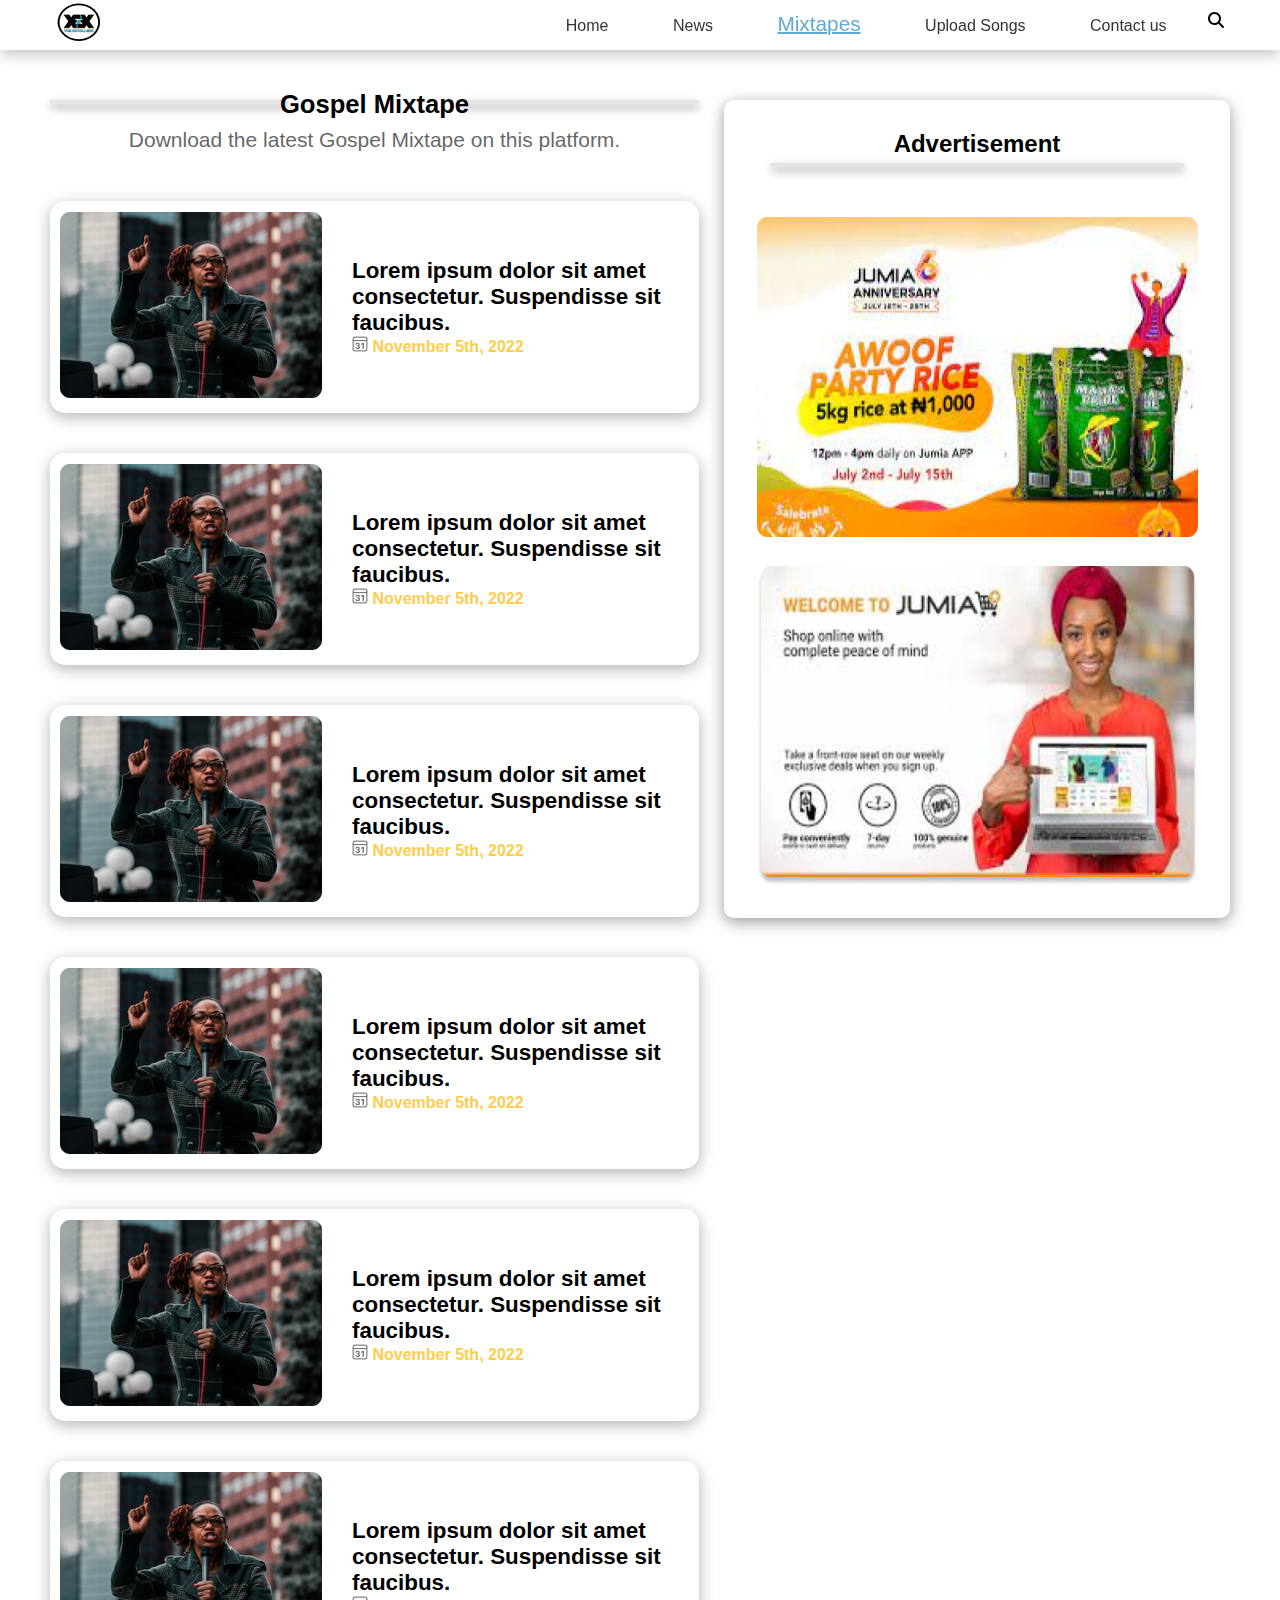
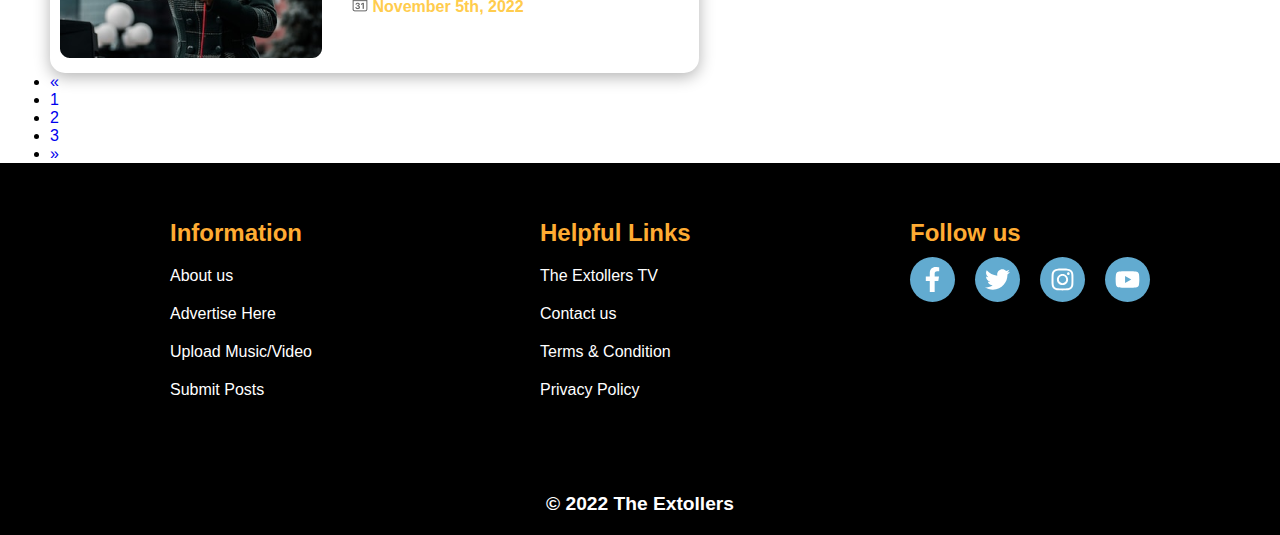
<file: mixtape.html>
<!DOCTYPE html>
<html lang="en">
<head>
    <meta charset="UTF-8">
    <meta http-equiv="X-UA-Compatible" content="IE=edge">
    <meta name="viewport" content="width=device-width, initial-scale=1.0">
    <title>Mixtapes</title>
    <link rel="stylesheet" href="assets/css/styles.css">
    <link rel="stylesheet" href="assets/css/upload-songs.css">
    <link rel="stylesheet" href="assets/css/mixtape.css">
</head>
<body>
     <!-- nav bar section -->
     <div id="navbar">
        <div class="nav-content">
            <div class="logo">
                <a href="index.html"><img src="assets/img/958ea760-5136-4a03-be71-be8d624257a1 1.png" alt=""></a>
            </div>
            <div class="nav-texts">
                <ul>
                    <a href="index.html"><li class="active-black">Home</li></a>
                    <a href="news.html"><li class="active-black">News</li></a>
                    <a href="mixtape.html" class="active"><li>Mixtapes</li></a>
                    <a href="upload-songs.html"><li class="active-black">Upload Songs</li></a>
                    <a href="contact.html"><li class="active-black">Contact us</li></a>
                </ul>
                <i class="fa-solid fa-magnifying-glass"></i>
            </div>
        </div>
    </div>

    <!-- mixtapes -->
    <div class="mixtape" style="margin-top: 100px;">
        <div class="left">
            <div class="header">
                <span>
                    <div class="line"></div>
                    <div class="line"></div>
                </span>
                <div class="heading"><h3>Gospel Mixtape</h3></div>
                <p>Download the latest Gospel Mixtape on this platform.</p>
            </div>

            <div class="body">
                <a href="#">
                    <div class="box">
                        <div class="left"><img src="assets/img/Rectangle 29.png" alt=""></div>
                        <div class="right">
                            <a href="#">
                                <div class="right">
                                    <p>Lorem ipsum dolor sit amet consectetur. Suspendisse sit faucibus.</p>
                                    <p><span><img src="assets/img/Group (3).png" alt=""></span> November 5th, 2022</p>
                                </div>
                            </a>
                        </div>
                    </div>
                </a>
                <a href="#">
                    <div class="box">
                        <div class="left"><img src="assets/img/Rectangle 29.png" alt=""></div>
                        <div class="right">
                            <a href="#">
                                <div class="right">
                                    <p>Lorem ipsum dolor sit amet consectetur. Suspendisse sit faucibus.</p>
                                    <p><span><img src="assets/img/Group (3).png" alt=""></span> November 5th, 2022</p>
                                </div>
                            </a>
                        </div>
                    </div>
                </a>
                <a href="#">
                    <div class="box">
                        <div class="left"><img src="assets/img/Rectangle 29.png" alt=""></div>
                        <div class="right">
                            <a href="#">
                                <div class="right">
                                    <p>Lorem ipsum dolor sit amet consectetur. Suspendisse sit faucibus.</p>
                                    <p><span><img src="assets/img/Group (3).png" alt=""></span> November 5th, 2022</p>
                                </div>
                            </a>
                        </div>
                    </div>
                </a>
                <a href="#">
                    <div class="box">
                        <div class="left"><img src="assets/img/Rectangle 29.png" alt=""></div>
                        <div class="right">
                            <a href="#">
                                <div class="right">
                                    <p>Lorem ipsum dolor sit amet consectetur. Suspendisse sit faucibus.</p>
                                    <p><span><img src="assets/img/Group (3).png" alt=""></span> November 5th, 2022</p>
                                </div>
                            </a>
                        </div>
                    </div>
                </a>
                <a href="#">
                    <div class="box">
                        <div class="left"><img src="assets/img/Rectangle 29.png" alt=""></div>
                        <div class="right">
                            <a href="#">
                                <div class="right">
                                    <p>Lorem ipsum dolor sit amet consectetur. Suspendisse sit faucibus.</p>
                                    <p><span><img src="assets/img/Group (3).png" alt=""></span> November 5th, 2022</p>
                                </div>
                            </a>
                        </div>
                    </div>
                </a>
                <a href="#">
                    <div class="box">
                        <div class="left"><img src="assets/img/Rectangle 29.png" alt=""></div>
                        <div class="right">
                            <a href="#">
                                <div class="right">
                                    <p>Lorem ipsum dolor sit amet consectetur. Suspendisse sit faucibus.</p>
                                    <p><span><img src="assets/img/Group (3).png" alt=""></span> November 5th, 2022</p>
                                </div>
                            </a>
                        </div>
                    </div>
                </a>
                
            </div>
            <!-- pagination -->

        <nav aria-label="Page navigation example">
            <ul class="pagination">
              <li class="page-item">
                <a class="page-link" href="#" aria-label="Previous">
                  <span aria-hidden="true">&laquo;</span>
                </a>
              </li>
              <li class="page-item"><a class="page-link" href="#">1</a></li>
              <li class="page-item"><a class="page-link" href="#">2</a></li>
              <li class="page-item"><a class="page-link" href="#">3</a></li>
              <li class="page-item">
                <a class="page-link" href="#" aria-label="Next">
                  <span aria-hidden="true">&raquo;</span>
                </a>
              </li>
            </ul>
        </nav>
        </div>
        <div class="right-box">
            <div class="header">
                <div class="heading"><h3>Advertisement</h3></div>
                <div class="line"></div>
            </div>
            <div class="advert-img">
                <a href="#"><img src="assets/img/Rectangle 10.png" alt=""></a>
                <a href="#"><img src="assets/img/Rectangle 13.png" alt=""></a>
            </div>
        </div>
    </div>   
    
    
     <!-- footer -->

     <div class="footer">
        <div class="top">
            <div class="content">
                <div class="head">Information</div>
                <div class="body">
                    <p>About us</p>
                    <p>Advertise Here</p>
                    <p>Upload Music/Video</p>
                    <p>Submit Posts</p>
                </div>
            </div>
            
            <div class="content">
                <div class="head">Helpful Links</div>
                <div class="body">
                    <p>The Extollers TV</p>
                    <p>Contact us</p>
                    <p>Terms & Condition</p>
                    <p>Privacy Policy</p>
                </div>
            </div>
    
            <div class="content">
                <div class="head">Follow us</div>
                <div class="body">
                    <div class="footer-icons">
                        <a href="https://www.facebook.com/theextollersmusic?mibextid=ZbWKwL"><i class="fa-brands fa-facebook-f fa-lg circle-icon"></i></a>
                        <a href="#"><i class="fa-brands fa-twitter fa-lg circle-icon"></i></a>
                        <a href="https://www.instagram.com/theextollersmusic/"><i class="fa-brands fa-instagram fa-lg circle-icon"></i></a>
                        <a href="https://www.youtube.com/channel/UCGebTPYTFOXE3rMUgydhAWQ"><i class="fa-brands fa-youtube fa-lg circle-icon"></i></a>
                    </div>
                </div>
            </div>
    
        </div>
        
       <p class="bottom">&#169; 2022 The Extollers</p>
    </div>

      

    <script src="assets/js/all.js"></script>
</body>
</html>
</file>
<file: assets/css/styles.css>
*{
    padding: 0;
    margin: 0;
    box-sizing: border-box;
}

body{
    font-family: 'Nunito', sans-serif;
    /* padding: 0 50px; */
    scroll-behavior: smooth;
                                                
}
a{
    text-decoration: none;
    
}

h3{
    font-size: 1.5rem;
}

h2{
    font-size: 2rem;
}

.active{
    text-decoration: underline;
    text-decoration-thickness: 2px;
    font-size: 1.3rem;
    transition: all .3s;
    color: #62ABD0;
}

.active-black{
    color: #333;
}
   
.line{
    display: flex;
    justify-content: center;
    width: 100%;
    padding: 0 50px;
    border: 2px solid rgba(0, 0, 0, 0.1);
    box-shadow: 0px 4px 10px rgba(0, 0, 0, 0.4);
}

                

#navbar{
    width: 100%;
    height: 50px;
    background: #fff;
    box-shadow: 0px 4px 15px rgba(0, 0, 0, 0.25);
    padding: 0 50px;
    position: fixed;
    top: 0;
    left: 0;
    z-index: 2000;

}

.nav-content{
    padding: 0 -50px;
    display: flex;
    justify-content: space-between;
    align-items: center;
}

.nav-texts{
    width: 700px;
    display: flex;
    flex-flow: row;
    justify-content: space-around;
}

.nav-texts ul li{
    display: inline;
    list-style: none;
    padding: 0px 30px;
    text-decoration: none;
    /* color: rgba(0, 0, 0, 0.7); */
}

.nav-texts ul a{
    /* color: #333; */
}

/* .nav-texts ul li:hover{
    text-decoration: underline;
    text-decoration-thickness: 2px;
    font-size: 1.2rem;
    transition: all .3s;
    color: #62ABD0;
} */


/* hero */

.hero{
    width: 100%;
    padding: 0 50px;
    display: flex;
    flex-flow: row;
    justify-content: space-between;
    align-items: center;
    margin-top: 60px;

}

.hero .left{
    width: 40%;
    height: 300px;
    align-self: center;

}

.hero .left .border-container{
    /* border: solid 1px #333;  */
    width: 100%;
    height: 100%; 
    position: relative;
}

.hero .left .border-container .hero-text{
    position: absolute;
    top: 100%;
    left: 0;
    margin-top: -50%;
    z-index: 1000;
    text-align: center;
}

.hero .left .border-container .hero-text h3{
    font-size: 4rem;
    line-height: 110%;
}


.hero .left .border-container .img .img1{
    position: absolute;
    left: 0;
    top: 0px;
}

.hero .left .border-container .img .img2{
    position: absolute;
    right: 0;
    top: 0px;
}

.hero .left .border-container .img .img3{
    position: absolute;
    right: 0;
    bottom: 0;
}

.hero .left .border-container .img .img4{
    position: absolute;
    left: 0;
    bottom: 0;
}

.hero .left .border-container .img .img5{
    position: absolute;
    left: 50%;
    top: 50%;
    margin-top: -50px;
    margin-left: -50px;
    z-index: -1;

}

.hero .left .hero-links{
    width: 100%;
    display: flex;
    flex-flow: row;
    justify-content: space-evenly;
    margin-top: 20px;
}

.hero .left .hero-links button{
    width: 190px;
    height: 49px;
    text-decoration: none;
    background: #62ABD0;
    color: #fff;
    border-radius: 15px;
    font-size: 1.2rem;
    text-align: center;
    border: none;
    cursor: pointer;
}

.hero .left .hero-links a:nth-child(2){
    padding: 7px 40px;
    text-decoration: none;
    background: #fff;
    color: #62ABD0;
    border-radius: 15px;
    text-shadow: 0px 4px 4px rgba(0, 0, 0, 0.25);
    display: flex;
    flex-flow: row nowrap;
    align-items: center;
    font-size: 1.25rem;
}

.hero .left .hero-links a:nth-child(2) .svg-inline--fa{
    font-size: 2rem;
    padding-right: 5px;
}



.hero .right img{
    width: 779px;
    height: 512px;
}

.hero .line{
    display: flex;
    justify-content: center;
    width: 100%;
    margin-top: 500px;
    padding: 0 50px;
    border: 2px solid rgba(0, 0, 0, 0.1);
    box-shadow: 0px 4px 10px rgba(0, 0, 0, 0.4);
}



/* news and advert section */

.section-one{
   padding: 0 50px;
   width: 100%;
   display: flex;
   justify-content: space-between;
   margin-top: 60px;
}


.section-one .left{
    display: flex;
    flex-flow: column;
    
}

.section-one .left .header{
    display: flex;
    flex-flow: row;
    justify-content: flex-start;
    align-items: center;
    padding: 10px 0;
}
.section-one .left .header .heading{
    width: 170px;
}
.section-one .left .header .line{
    margin-top: 0px;
    width: 500px;
    height: 0;
}

.section-one .left .news-img{
    position: relative;
    
}
.section-one .left .news-img img{
    width: 682px;
    height: 450px;
}

.section-one .left .news-img .news-text{
    position: absolute;
    bottom: 10px;
    color: #fff;
    padding: 20px;
}


.section-one .right{
    width: 506px;
    height: 790px;
    display: flex;
    flex-flow: column;
    background: #FFFFFF;
    align-items: center;
    box-shadow: 0px 4px 16px rgba(0, 0, 0, 0.4);
    border-radius: 10px;
    margin-top: 20px;

}
.section-one .right .header{
    text-align: center;
    padding: 10px 0;
}
.section-one .right .header .line{
    width: 413px;
    height: 0;
    margin-top: 10px;
}


/* advertisement */
.advert-img{
    display: flex;
    flex-flow: column;
    margin-top: 20px;
    justify-content: space-between;
    height: 560px;
    gap: 25px;
}
.advert-img img{
    width: 441px;
    height: 279px;
    
    
} 
.section-one .line{
    display: flex;
    justify-content: center;
    width: 300px;
    padding: 0 50px;
    border: 2px solid rgba(0, 0, 0, 0.1);
    box-shadow: 0px 4px 10px rgba(0, 0, 0, 0.4);
}


/* slider animation */

.slider-container{
    width: 682px;
    height: 450px;
    overflow: hidden;
}

.slider-wrapper{
    width: 100%;
    display: flex;
    animation: slide 16s infinite;
}

@keyframes slide{
    0%{
        transform: translateX(0);
    }
    25%{
        transform: translateX(0);
    }
    30%{
        transform: translateX(-100%);
    }
    50%{
        transform: translateX(-100%);
    }
    55%{
        transform: translateX(-200%);
    }
    75%{
        transform: translateX(-200%);
    }
    80%{
        transform: translateX(-300%);
    }
    100%{
        transform: translateX(-300%);
    }
   
}

/* trending */

.trending{
    width: 100%;
    margin-top: 50px;
    padding: 0 50px;
}
.trending .header{
    width: 100%;
    display: flex;
    flex-flow: row;
    align-items: center;
    justify-content: space-between;
}

.trending .header .line{
    margin-top: 0;
    width: 1135px;
}

.trending-container{
    width: 100%;
    display: flex;
    flex-flow: row;
    justify-content: space-between;
    align-items: center;
    margin-top: 50px;
}

.trending-container .trending-box{
    width: 260px;
    position: relative;
}

.trending-container .trending-box img{
    width: 260px;
    height: 400px;
}

.trending-container .trending-box .text{
    position: absolute;
    bottom: 10%;
    left: 10%;
    color: #fff;
    word-wrap: break-word;
}


.trending-container .trending-box .text p:nth-child(1){
    color: #fff;
    margin-bottom: 20px;
    font-size: 1.2rem;
    font-weight: 700;
}


.trending-container .trending-box .text p:nth-child(2){
    color: #FFCC4D;
}

/* newly added */

.newly-added{
    margin-top: 60px;
    margin-bottom: 50px;
    padding: 0 50px;
}

.newly-added{
    width: 100%;
    margin-top: 50px;
}
.newly-added .header{
    width: 100%;
    display: flex;
    flex-flow: row;
    align-items: center;
    justify-content: space-between;
}

.newly-added .header .line{
    margin-top: 0;
    width: 1090px;
}

.newly-added-container{
    width: 100%;
    display: flex;
    flex-flow: row wrap;
    justify-content: space-between;
    margin-top: 30px;
    gap: 30px 0px;
}

.newly-added-box{
    display: flex;
    flex-flow: row;
    width: 367px;
    height: 120px;
}

.newly-added-box .right{
    align-self: center;
    padding-left: 10px;
    font-weight: 700;
}
.newly-added-box .right p:nth-child(1){
    font-size: 1.2rem;
    color: #333;
}

.newly-added-box .right p:nth-child(2){
    color: #FFCC4D;
    margin-top: 10px;
}


/* footer */

.footer{
    width: 100%;
    padding: 0 0;
    background: #000;
    color: #fff;
}

.footer .top{
    width: 100%;
    height: 330px;
    
    display: flex;
    justify-content: space-evenly;
    
    color: #fff;
}

.footer .content .head{
    color: #FFAC33;
    font-weight: 700;
    font-size: 1.5rem;
    margin-top: 56px;
}
.footer .content .body{
    margin-top: 10px;
    width: 200px;
}
.footer .content .body p{
    padding: 10px 0;
}

.footer-icons{
    display: flex;
    flex-flow: row;
    justify-content: space-between ;
    gap: 0 20px;
}

.footer-icons a{
    color: #fff;
}


.circle-icon {
    background: #62ABD0;
    width: 25px;
    height: 25px;
    border-radius: 50%;
    text-align: center;
    line-height: 10px;
    vertical-align: middle;
    padding: 10px;
}
.circle-icon:hover{
    background: #76bcdf;
}

.footer .bottom{
    text-align: center;
    font-weight: 700;
    padding-bottom: 20px;
    font-size: 1.2rem;
}
</file>
<file: assets/css/upload-songs.css>
.upload-songs{
    margin-top: 100px;
    display: flex;
    flex-flow: row;
    justify-content: space-between;
    padding: 0 50px;
}

.upload-songs .left{
    display: flex;
    flex-flow: column;
    width: 55%;
    /* background: red; */
    /* align-items: center; */
}

.upload-songs .left .header{
    width: 100%;
    /* display: flex; */
    text-align: center;
    margin-bottom: 30px;
    

    /* flex-flow: column; */
}

.upload-songs .left .heading h3{
    font-size: 38px;
    text-align: center;
}
.upload-songs .left .header p{
    font-size: 21px;
    text-align: center;
    
    line-height: 110%;
    opacity: 0.6;
}
.upload-songs .left .header .header-line{
    display: flex;
    flex-flow: row;
    justify-content: space-between;

}
.upload-songs .left .header .line{
    width: 400px;
}

.upload-songs .left .img{
    display: flex;
    flex-flow: row nowrap;
}

.upload-songs .left .img img{
   width: 230px;
   height: 500px;
}
.promote{
    margin-top: 60px;
    width: 100%;
}

.promote .heading{
    font-size: 2.375rem;
    font-weight: 700;
    text-align: center;
}
.promote .sub-heading{
    width: 100%;
    display: flex;
    justify-content: space-between;
    align-items: center;
    margin-top: 25px;
}

.promote .sub-heading .span{
    display: flex;
    flex: row;
    justify-content: center;
    align-items: center;
}

.promote .sub-heading p{
    font-size: 1.5rem;
    line-height: 110%;
    color: #62ABD0;
    font-style: normal;
    line-height: 130.5%;
}


.promote .sub-heading img{
    width: 28px;
    height: 28px;
    margin-right: 10px;
}

.promote .text{
    line-height: 130.5%;
    margin-top: 31.5px;
    font-size: 1.5rem;
}

.content-requirement{
    margin-top: 50px;
}
.content-requirement .body .span{
    display: flex;
    flex-flow: row nowrap;
    justify-content: center;
    gap: 20px;
}

.content-requirement .heading{
    font-size: 2.375rem;
    font-weight: 700;
    text-align: center;
    padding-bottom: 20px;
}

.content-requirement .body .span {
    font-weight: 400;
    font-size: 1.5rem;
    line-height: 110%;
    padding: 10px 0;
}

.upload-songs .left .button{
    display: flex;
    width: 100%;
    flex-flow: row;
    justify-content: center;
}

.upload-songs .left button{
    width: 340px;
    height: 81px;
    background: #62ABD0;
    font-size: 2.235rem;
    color: #fff;
    border: none;
    border-radius: 20px;
    margin: 70px 0;
}

.upload-songs .right{
    /* width: 100%; */
    display: flex;
    flex-flow: column;
    box-shadow: 0px 4px 16px rgba(0, 0, 0, 0.4);
    width: 506px;
    height: 818px;
    border-radius: 10px;
}

.upload-songs .right .header{
    text-align: center;
    padding: 30px 0;
    display: flex;
    flex-flow: column;
    align-items: center;
    justify-content: center;
}
.upload-songs .right .header .line{
    width: 413px;
    margin-top: 5px;
    
}

.advert-img{
    display: flex;
    flex-flow: column;
    align-items: center;
    gap: 25px;
}

.advert-img img{
    width: 441px;
    height: 320px;
    
}
</file>
<file: assets/css/mixtape.css>
.mixtape{
    padding: 0 50px;
    display: flex;
    justify-content: space-between;
}

.mixtape .left{
    width: 55%;


}

.mixtape .left .header{
    width: 100%;
}

.mixtape .left .header span{
    display: flex;
    width: 100%;
    justify-content: space-between;
    flex-flow: row;
}

.mixtape .left .header span .line{
    height: 1px;
    width: 238px;
}

.mixtape .left .header .heading h3{
    font-size: 1.6rem;
    text-align: center;
    line-height: 110%;
    margin-top: -14px;
}
.mixtape .left .header p{
    text-align: center;
    line-height: 110%;
    font-size: 21px;
    opacity: 0.6;
    margin: 10px 0 30px 0;
}
.mixtape .left .body{
    display: flex;
    flex-flow: column;
    gap: 20px;
}


.mixtape .left .body .box{
    width: 100%;
    height: 212px;
    box-shadow: 0px 4px 16px rgba(0, 0, 0, 0.3);
    border-radius: 15px;
    display: flex;
    flex-flow: row;
    justify-content: space-evenly;
    align-items: center;
    gap: 20px;
}

.mixtape .box .left{
    padding: 10px;
}

.mixtape .left .body .box .right p:nth-child(1){
    font-weight: 700;
    color: #000;
    font-size: 1.4rem;
}

.mixtape .left .body .box .right p:nth-child(2){
    font-weight: 700;
    color: #FFCC4D;
    font-size: 1rem;
}
.mixtape .left .body .box .right{
    box-shadow: none;
    
    
}


.mixtape .right-box{
    display: flex;
    flex-flow: column;
    align-items: center;
    /* justify-content: center; */
    /* width: 100%; */
    /* display: flex;
    flex-flow: column; */
    box-shadow: 0px 4px 16px rgba(0, 0, 0, 0.4);
    width: 506px;
    height: 818px;
    border-radius: 10px;
}

.mixtape .right-box .header{
    text-align: center;
    padding: 30px 0;
    display: flex;
    flex-flow: column;
    align-items: center;
    justify-content: center;
}
.mixtape .right-box .header .line{
    width: 413px;
    margin-top: 5px;
    
}
</file>
